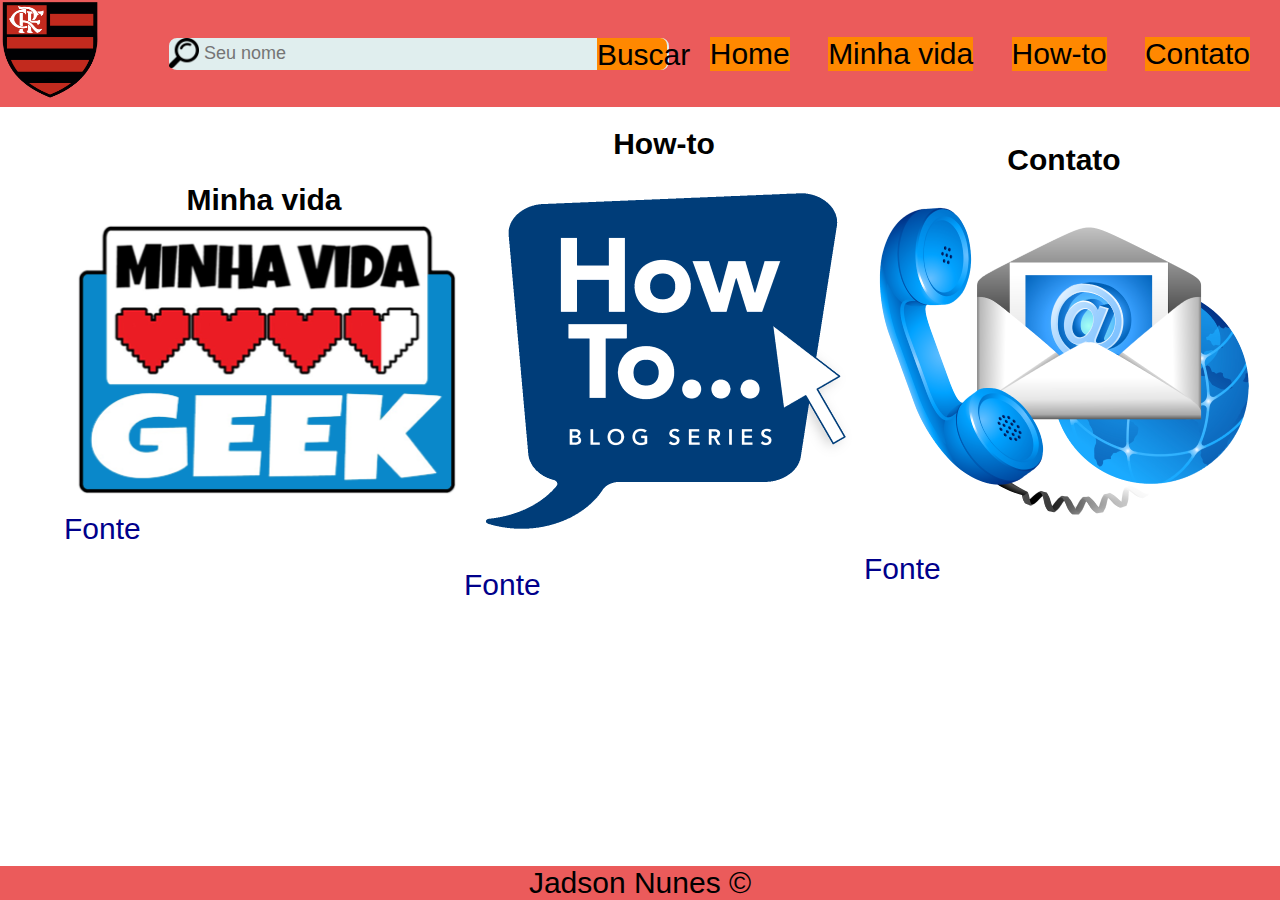
<file: weatherforcast/index.html>
<!DOCTYPE html>
<html lang="pt-BR">
<head>
    <meta charset="UTF-8">
    <meta http-equiv="X-UA-Compatible" content="IE=edge">
    <meta name="viewport" content="width=device-width, initial-scale=1.0">
    <meta name="author" content="Jadson Nunes">
    <title>Tudo em um</title>
    <link rel="stylesheet" href="css/style.css">
    <script src="js/script.js"></script>
</head>

<header>
    <figure>
        <a href="index.html"><img src="images/flamengo.png" alt="Sumiu" title="Este é o meu logo" height="100" width="100"></a>
    </figure>
    
    <section id="Busca">
        <img src="images/lupa.png" alt="Sumiu" height="30" width="30"/>
        <input type="text" id="txtBusca" placeholder="Seu nome"/>
        <button onclick="Mensagem();" id="btnBusca">Buscar</button>
    </section>

    <nav>
        <a href="#"><button>Home</button></a>
        <a href="pages/minhavida.html"><button>Minha vida</button></a>
        <a href="pages/howto.html"><button>How-to</button></a>
        <a href="pages/contato.html"><button>Contato</button></a>
    </nav>
</header>
<body>
    <main class="container">
        <section class="post">
            <h2>Minha vida</h2>
            <a href="pages/minhavida.html"><img src="images/minha_vida.png" alt="Cadê" title="Minha vida">     </a>         
            <a href="http://www.euroticast.com/play.php?player=box-1&play=8238" target="_self">Fonte</a>
        </section>        

        <section class="post">
            <h2>How-to</h2>
            <a href="pages/howto.html"> <img src="images/how_to.png" alt="Cadê" title="How-to">  </a> 
            <a href="https://grantsgovprod.wordpress.com/2021/04/28/how-to-apply-for-a-federal-funding-opportunity-on-grants-gov/" 
                    target="_self">Fonte</a>
        </section>

        <section class="post">
            <h2>Contato</h2>
            <a href="pages/contato.html"><img src="images/contato.png" alt="Cadê" title="Meu contato">    </a>   
            <p><a href="http://www.mindep.com/contato/" target="_self">Fonte</a></p>
        </section>
        
    </main>
</body>

<footer>
    <p>Jadson Nunes &copy;</p>
</footer>
</html>
</file>
<file: weatherforcast/css/style.css>
* {
    margin: 0;
    padding: 0;
    font-family:'Trebuchet MS', 'Lucida Sans Unicode', 'Lucida Grande', 'Lucida Sans', Arial, sans-serif;
    font-size: 30px;
}

header {
    background-color: rgb(235, 91, 91);
    display: flex;
    justify-content: space-between;
    align-items: center;
}

nav>a>button {
    margin-right: 30px;
    background-color: rgb(255, 136, 0);
    border: transparent;
}

figure {
    width: 10%;
}

figure>img {
    width: 50%;
    height: 50%;
    margin-left: 30px;
}

#Busca {
    background-color: #E0EEEE;
    border: solid 2px rgb(235, 91, 91);
    border-radius: 10px;
    width: 500px;
    height: 32px;
}

#txtBusca {
    float: left;
    background-color: transparent;
    padding-left: 5px;
    font-size: 18px;
    border: none;
    height: 32px;
    width: 393px;
}

#btnBusca {
    border: none;
    float: left;
    height: 32px;
    border-radius: 0 7px 7px 0;
    width: 70px;    
    background: rgb(255, 136, 0);
}

#Busca img {
    float: left;
}

.container {
    display: flex;
    justify-content: space-between;
    align-items: center;
    max-width: 90%;
    margin: 0 auto;
    padding: 20px;
}

.post h2 {
    text-align: center;
}

.post a {
    text-decoration: none;
    color: darkblue;
    text-align: center;
}

footer {
    background-color: rgb(235, 91, 91);
    text-align: center;
    bottom: 0;
    position: absolute;
    width: 100%;
}
</file>
